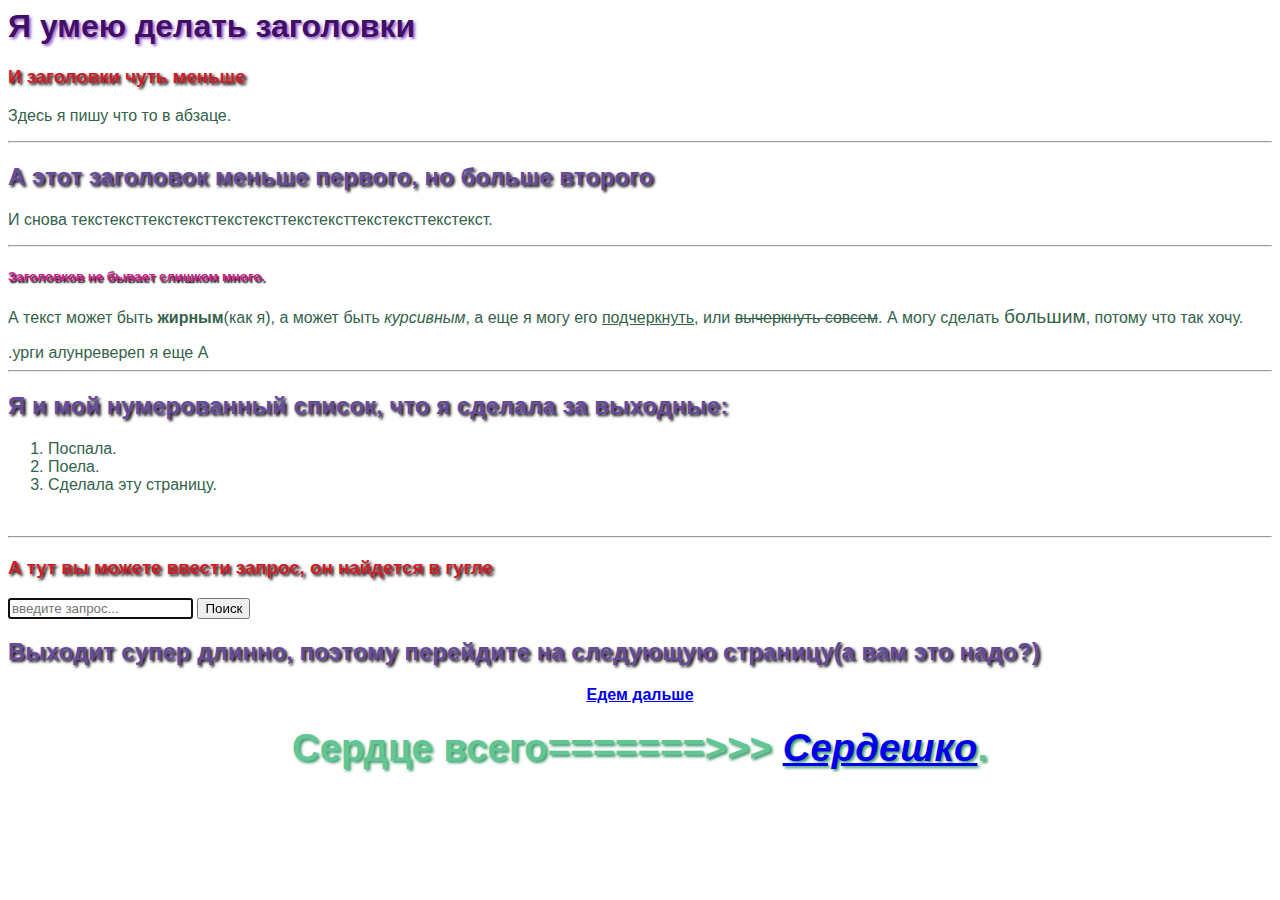
<file: index.html>
<html>
  <head>
    <meta charset="utf-8">
    <title>Демонстарция чего-то</title>
<link rel="stylesheet" type="text/css" href="1.css">
  </head>
  <body>
    <h1 class="one">Я умею делать заголовки</h1>
 
    <h3>И заголовки чуть меньше</h3>
    <p>Здесь я пишу что то в абзаце.</p>
    <hr>
    <h2>А этот заголовок меньше первого, но больше второго</h2>
    <p>И снова текстексттекстексттекстексттекстексттекстексттекстекст.</p>    <hr>
    <h5> Заголовков не бывает слишком много. </h5>
    <p>А текст может быть <b>жирным</b>(как я), а может быть <em>курсивным</em>, а еще я могу его <ins>подчеркнуть</ins>, или <del>вычеркнуть совсем</del>. А могу сделать <big>большим</big>, потому что так хочу.</p>
<bdo dir="rtl"> А еще я перевернула игру. </bdo><br>
<hr>
     <h2>Я и мой нумерованный список, что я сделала за выходные:</h2>
    <ol>
      <li>Поспала.</li>
      <li>Поела.</li>
      <li>Сделала эту страницу.</li>
    </ol><br>
<hr>
<h3>А тут вы можете ввести запрос, он найдется в гугле</h3>
<form>
    <input autofocus type="search" name="q" placeholder="введите запрос...">
    <input type="submit" formaction="http://google.com/search?q" value="Поиск">
   </form><h2>Выходит супер длинно, поэтому перейдите на следующую страницу(а вам это надо?)</h2>
<p align="center"><a href="2.html"><b> Едем дальше</b> </a></p>
<h1 class="two" align="center"> <big>Сердце всего=======>>> <a href="3.html"> <b><em>Сердешко</em></b></a>.</big></h1>
  </body>
</html>
</file>
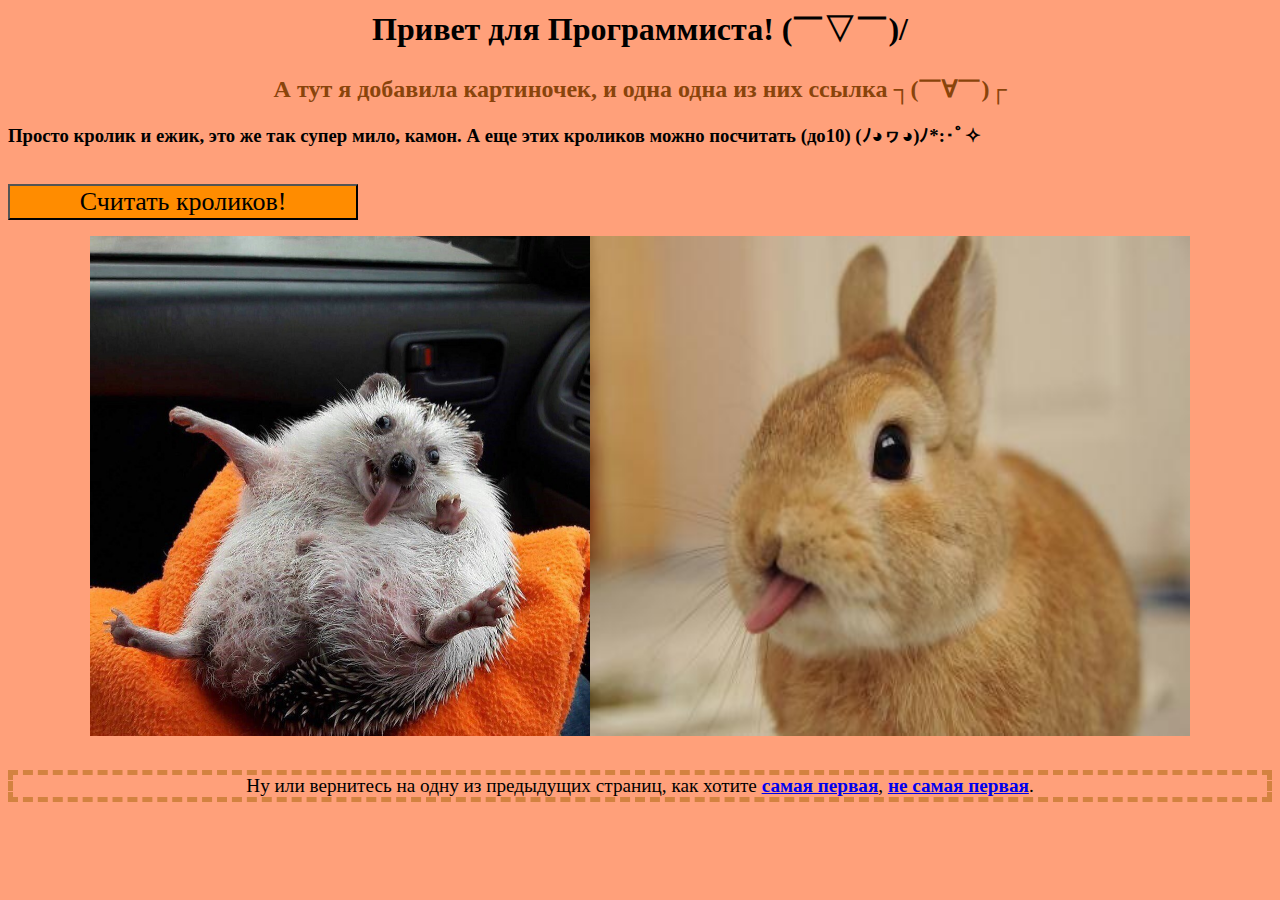
<file: 3.html>
﻿<html>
<head>
<meta charset="utf-8">
    <title>Продолжение демонстарции чего-то, но уже про кролика и ежика</title>
<link rel="stylesheet" type="text/css" href="3.css">
<h1  align="center" id="elem">Привет для Программиста! (￣▽￣)/</h1>
<script>
  elem.addEventListener("hello", function(event) {alert( event.detail.name );}, false);
  var event = new CustomEvent("hello", { detail: { name: "Вы программист?" }});
 elem.dispatchEvent(event);
</script> 

<script>
    function countRabbits()
   {
      for(var i=1; i<=10; i++) 
     {
        alert("Мы насчитали столько кроликов: " + i);
      }
    }
  </script>

 </head>
<body>
<h2>А тут я добавила картиночек, и одна одна из них ссылка ┐(￣∀￣)┌</h2>
<h3>Просто кролик и ежик, это же так супер мило, камон. А еще этих кроликов можно посчитать (до10) (ﾉ◕ヮ◕)ﾉ*:･ﾟ✧ </h3><br>
<input class="two" type="button" onclick="countRabbits()" value="Считать кроликов!"/>
<p align=center><a href="http://xn--e1aaqjt5d.xn--p1ai/articles/zveri/jozh.html"><img src="ee.jpg" width="500" 
   height="500"alt="ежик"></a><img src="e.jpg" width="600" 
   height="500" alt="кролик"><br><br></p>
         <p class="one" align="center"> <big>Ну или вернитесь на одну из предыдущих страниц, как хотите <a href="index.html"> <b>самая первая</b></a>,  <a href="2.html"> <b>не самая первая</b></a>.</big></p><br>
  </body>
</html>
</file>
<file: 1.css>
﻿body { background-image:  url('https://abstracthdwallpapers.files.wordpress.com/2012/09/jelly-bean-android-nexus-7-abstract-1024x600.jpg');  background-size: cover; color: #34624B;  font-family: Verdana,  sans-serif}
h1.one {color: #410F67; text-shadow: 2px 2px 3px #9A61C6;}
h1.two {color: #61C694; text-shadow: 2px 2px 3px #3D9A6C;}
h2{color: #664A9E; text-shadow: 2px 2px 3px #000;}
h3{color: #CF1C28; text-shadow: 2px 2px 3px #000;}
h5{color: #CF1C8D; text-shadow: 1.5px 1.5px 1.5px #000;}
</file>
<file: 3.css>
﻿  body { background-color: #FFA07A;  font-family: Vergana,  serif}
h2 {font-family: "Segoe Script",  serif;  color: #89440B; text-align:center;}
p.one  { border: 5px dashed #D38240; }
.two {background-color: #FF8C00; high: 200px; width: 350px; font-family: "Segoe Script",  serif;  font-size: 26px;}
</file>
